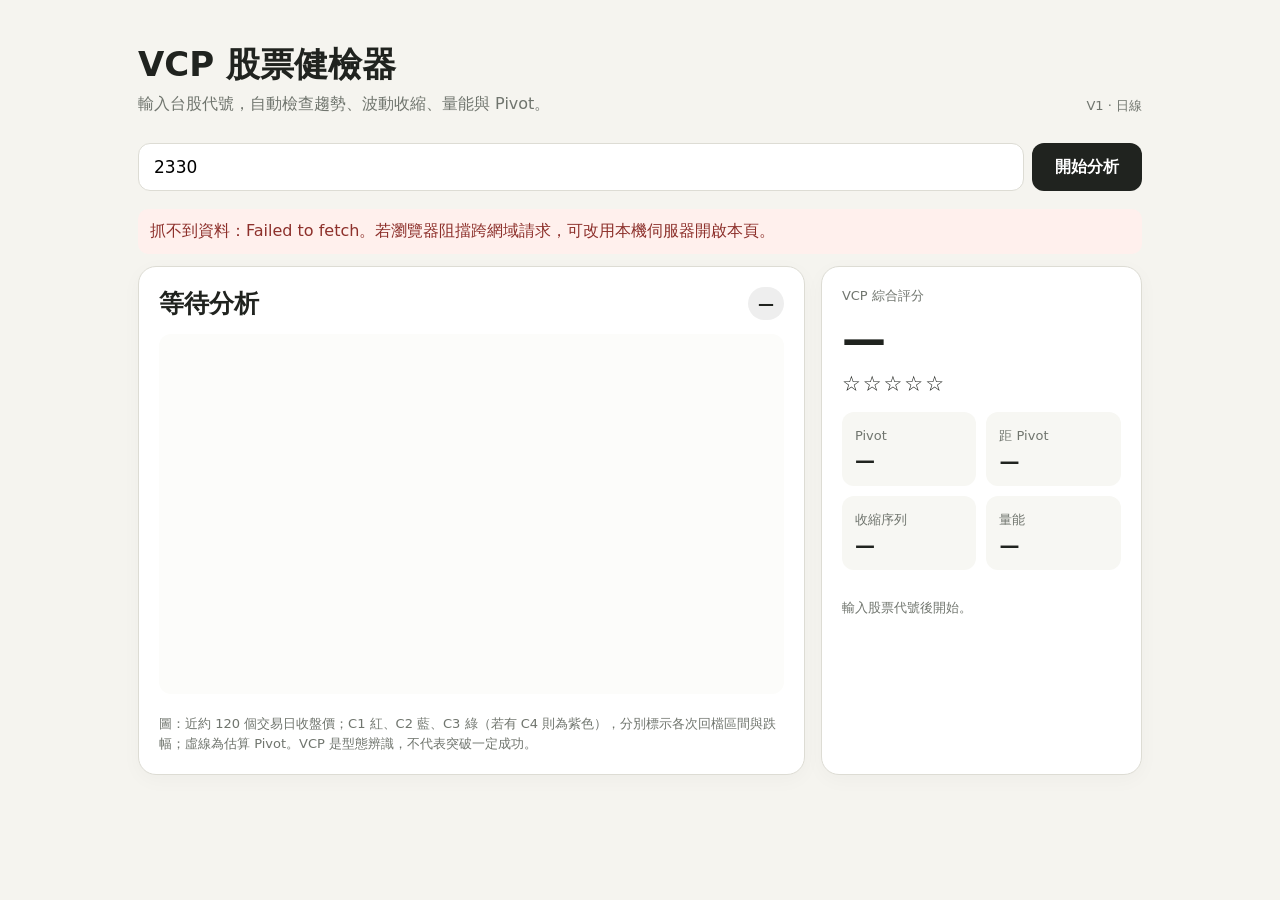
<file: vcp_stock_checker_v1_3.html>
<!doctype html>
<html lang="zh-Hant">
<head>
<meta charset="utf-8"><meta name="viewport" content="width=device-width,initial-scale=1">
<title>VCP 股票健檢器</title>
<style>
:root{--bg:#f5f4ef;--card:#fff;--ink:#20231f;--muted:#70756e;--line:#dddcd4;--good:#2f7d52;--warn:#a06a14;--bad:#a33d36}
*{box-sizing:border-box} body{margin:0;font-family:system-ui,-apple-system,"Noto Sans TC",sans-serif;background:var(--bg);color:var(--ink)}
.wrap{max-width:1040px;margin:42px auto;padding:0 18px}.head{display:flex;justify-content:space-between;align-items:end;gap:20px}
h1{margin:0;font-size:34px}.sub{color:var(--muted);margin-top:6px}.search{display:flex;gap:8px;margin:28px 0 18px}
input,button{font:inherit;border-radius:12px;border:1px solid var(--line);padding:13px 15px}input{flex:1;background:white;font-size:17px}
button{background:#20231f;color:#fff;border:0;cursor:pointer;font-weight:700;min-width:110px}.grid{display:grid;grid-template-columns:1.35fr .65fr;gap:16px}
.card{background:var(--card);border:1px solid var(--line);border-radius:18px;padding:20px;box-shadow:0 5px 20px #00000008}
.topline{display:flex;justify-content:space-between;gap:12px;align-items:center}.ticker{font-size:25px;font-weight:800}.badge{padding:7px 10px;border-radius:999px;background:#eee;font-weight:700}
.score{font-size:44px;font-weight:900;margin:8px 0}.stars{font-size:21px;letter-spacing:2px}.metrics{display:grid;grid-template-columns:repeat(2,1fr);gap:10px;margin-top:16px}
.metric{padding:13px;background:#f7f7f3;border-radius:12px}.metric b{display:block;font-size:20px;margin-top:4px}.muted{color:var(--muted);font-size:13px}
canvas{width:100%;height:360px;border-radius:12px;background:#fcfcfa;margin-top:14px}.checks{display:grid;gap:10px;margin-top:12px}
.check{display:flex;justify-content:space-between;border-bottom:1px solid #eee;padding-bottom:9px}.good{color:var(--good)}.warn{color:var(--warn)}.bad{color:var(--bad)}
.note{font-size:13px;color:var(--muted);line-height:1.55;margin-top:16px}.error{padding:12px;border-radius:10px;background:#fff0ed;color:#8d302b;display:none;margin-bottom:12px}
@media(max-width:760px){.grid{grid-template-columns:1fr}.head{display:block}h1{font-size:29px}}
</style></head>
<body><div class="wrap">
<div class="head"><div><h1>VCP 股票健檢器</h1><div class="sub">輸入台股代號，自動檢查趨勢、波動收縮、量能與 Pivot。</div></div><div class="muted">V1 · 日線</div></div>
<div class="search"><input id="symbol" value="2330" placeholder="例如：2330、5274"><button id="go">開始分析</button></div>
<div id="err" class="error"></div>
<div class="grid">
<div class="card"><div class="topline"><div><div class="ticker" id="title">等待分析</div><div class="muted" id="period"></div></div><div class="badge" id="state">—</div></div>
<canvas id="chart" width="720" height="360"></canvas><div class="note">圖：近約 120 個交易日收盤價；C1 紅、C2 藍、C3 綠（若有 C4 則為紫色），分別標示各次回檔區間與跌幅；虛線為估算 Pivot。VCP 是型態辨識，不代表突破一定成功。</div></div>
<div class="card"><div class="muted">VCP 綜合評分</div><div class="score" id="score">—</div><div class="stars" id="stars">☆☆☆☆☆</div>
<div class="metrics"><div class="metric"><span class="muted">Pivot</span><b id="pivot">—</b></div><div class="metric"><span class="muted">距 Pivot</span><b id="dist">—</b></div><div class="metric"><span class="muted">收縮序列</span><b id="contracts">—</b></div><div class="metric"><span class="muted">量能</span><b id="volume">—</b></div></div>
<div class="checks" id="checks"></div><div class="note" id="summary">輸入股票代號後開始。</div></div>
</div></div>
<script>
const $=id=>document.getElementById(id), API='https://api.finmindtrade.com/api/v4/data';
function pct(x){return (x>=0?'+':'')+x.toFixed(1)+'%'}
function sma(a,n){return a.map((_,i)=>i<n-1?null:a.slice(i-n+1,i+1).reduce((x,y)=>x+y,0)/n)}
function analyze(d){
 const close=d.map(x=>+x.close), vol=d.map(x=>+x.Trading_Volume||+x.Trading_money||0), n=close.length, ma50=sma(close,50), ma150=sma(close,150);
 let trend=ma50[n-1]&&ma150[n-1]&&close[n-1]>ma50[n-1]&&ma50[n-1]>ma150[n-1];
 // Detect local peaks/troughs, then derive recent peak-to-trough contractions.
 let piv=[]; for(let i=3;i<n-3;i++){let w=close.slice(i-3,i+4); if(close[i]===Math.max(...w))piv.push({i,t:'H',p:close[i]}); if(close[i]===Math.min(...w))piv.push({i,t:'L',p:close[i]})}
 piv=piv.filter((x,i)=>!i||x.t!==piv[i-1].t);
 let drops=[]; for(let i=0;i<piv.length-1;i++) if(piv[i].t==='H'&&piv[i+1].t==='L') drops.push({h:piv[i],l:piv[i+1],drop:(piv[i].p-piv[i+1].p)/piv[i].p*100});
 drops=drops.slice(-4); let seq=drops.map(x=>x.drop), contracting=seq.length>=2&&seq.slice(1).every((x,i)=>x<seq[i]*1.12);
 let recent=close.slice(-35), pivot=Math.max(...recent.slice(0,-3)), last=close[n-1], distance=(last/pivot-1)*100;
 let v20=vol.slice(-20).reduce((a,b)=>a+b,0)/20, v60=vol.slice(-60,-20).reduce((a,b)=>a+b,0)/Math.max(1,vol.slice(-60,-20).length), dry=v20<v60*.85;
 let breakout=last>pivot, breakoutVol=vol[n-1]>v20*1.35;
 let pts=0; if(trend)pts++; if(seq.length>=2)pts++; if(contracting)pts++; if(dry)pts++; if((breakout&&breakoutVol)||(!breakout&&distance>-8))pts++;
 let state=breakout?(breakoutVol?'🟢 帶量突破':'🟡 突破待確認'):(distance>-5?'🟡 接近 Pivot':'⚪ 整理觀察');
 return {close,trend,seq,drops,contracting,dry,pivot,last,distance,breakout,breakoutVol,pts,state,dates:d.map(x=>x.date)}
}
function draw(a){
 let c=$('chart'),x=c.getContext('2d'),W=c.width,H=c.height;x.clearRect(0,0,W,H);let vals=a.close.slice(-120),min=Math.min(...vals)*.97,max=Math.max(...vals)*1.03,pad=35;
 let X=i=>pad+i*(W-2*pad)/(vals.length-1),Y=v=>H-pad-(v-min)*(H-2*pad)/(max-min);
 x.strokeStyle='#deded8';x.lineWidth=1;for(let k=0;k<5;k++){let y=pad+k*(H-2*pad)/4;x.beginPath();x.moveTo(pad,y);x.lineTo(W-pad,y);x.stroke()}
 x.strokeStyle='#252824';x.lineWidth=2;x.beginPath();vals.forEach((v,i)=>i?x.lineTo(X(i),Y(v)):x.moveTo(X(i),Y(v)));x.stroke();
 x.setLineDash([7,5]);x.strokeStyle='#9a6a1c';x.beginPath();x.moveTo(pad,Y(a.pivot));x.lineTo(W-pad,Y(a.pivot));x.stroke();x.setLineDash([]);
 x.fillStyle='#9a6a1c';x.font='12px system-ui';x.fillText('Pivot '+a.pivot.toFixed(2),pad+5,Y(a.pivot)-7);
 // Mark detected pullbacks C1, C2, C3... on the displayed 120-day window.
 let offset=Math.max(0,a.close.length-120);
 (a.drops||[]).forEach((d,k)=>{
   let hi=d.h.i-offset, lo=d.l.i-offset;
   if(hi<0||lo<0||hi>=vals.length||lo>=vals.length)return;
   let x1=X(hi),y1=Y(d.h.p),x2=X(lo),y2=Y(d.l.p);
   const cColors=['#d1495b','#2d70b3','#2f8f5b','#8a5fb5'];
   const cc=cColors[k % cColors.length];
   x.strokeStyle=cc;x.lineWidth=2.5;x.beginPath();x.moveTo(x1,y1);x.lineTo(x2,y2);x.stroke();
   x.fillStyle=cc;x.strokeStyle=cc;x.lineWidth=1;
   x.beginPath();x.arc(x1,y1,4.5,0,Math.PI*2);x.fill();x.stroke();
   x.beginPath();x.arc(x2,y2,4.5,0,Math.PI*2);x.fill();x.stroke();
   x.fillStyle=cc;x.font='bold 13px system-ui';
   let label=`C${k+1}  -${d.drop.toFixed(1)}%`;
   x.fillText(label,Math.min(x1+5,W-pad-82),Math.max(pad+13,(y1+y2)/2));
 });
}
async function getStockName(s){
 try{
  let r=await fetch(`${API}?dataset=TaiwanStockInfo`);
  let j=await r.json();
  if(j.data){
   let row=j.data.find(x=>String(x.stock_id)===s);
   if(row) return row.stock_name || row.stock_id;
  }
 }catch(e){}
 return '';
}
async function run(){
 let s=$('symbol').value.trim(); if(!/^\d{4,6}$/.test(s)){showErr('請輸入台股代號，例如 2330。');return}
 $('go').disabled=true;$('go').textContent='分析中…';$('err').style.display='none';
 let end=new Date(), start=new Date();start.setDate(end.getDate()-420);let f=d=>d.toISOString().slice(0,10);
 try{
  let u=`${API}?dataset=TaiwanStockPrice&data_id=${s}&start_date=${f(start)}&end_date=${f(end)}`;
  let r=await fetch(u),j=await r.json(); if(!r.ok||!j.data||j.data.length<160)throw new Error(j.msg||'歷史資料不足');
  let d=j.data,a=analyze(d),stockName=await getStockName(s); $('title').textContent=stockName ? `${stockName}（${s}）` : `${s} · 台股`;$('period').textContent=d[0].date+' ～ '+d[d.length-1].date;$('state').textContent=a.state;
  $('score').textContent=a.pts+'/5';$('stars').textContent='★'.repeat(a.pts)+'☆'.repeat(5-a.pts);$('pivot').textContent=a.pivot.toFixed(2);$('dist').textContent=pct(a.distance);
  $('contracts').textContent=a.seq.length?a.seq.map(x=>'-'+x.toFixed(0)+'%').join(' → '):'未辨識';$('volume').textContent=a.dry?'量縮 ✓':'未明顯量縮';
  let rows=[['中期上升趨勢',a.trend],['至少兩次價格收縮',a.seq.length>=2],['回檔幅度逐步縮小',a.contracting],['近期成交量乾涸',a.dry],['接近／突破 Pivot',a.distance>-8]];
  $('checks').innerHTML=rows.map(r=>`<div class="check"><span>${r[0]}</span><b class="${r[1]?'good':'bad'}">${r[1]?'✓':'×'}</b></div>`).join('');
  $('summary').textContent=a.breakout?(a.breakoutVol?'目前已突破估算 Pivot，且量能擴張；仍應先設定失敗突破的退出條件。':'價格已越過 Pivot，但量能尚未明顯確認。'):(a.distance>-5?'價格已靠近 Pivot，可列入觀察，不必預先猜突破。':'目前離 Pivot 還有距離，先觀察型態是否繼續收緊。');
  draw(a)
 }catch(e){showErr('抓不到資料：'+e.message+'。若瀏覽器阻擋跨網域請求，可改用本機伺服器開啟本頁。')}
 finally{$('go').disabled=false;$('go').textContent='開始分析'}
}
function showErr(t){$('err').textContent=t;$('err').style.display='block'}
$('go').onclick=run;$('symbol').onkeydown=e=>{if(e.key==='Enter')run()};run();
</script></body></html>
</file>
